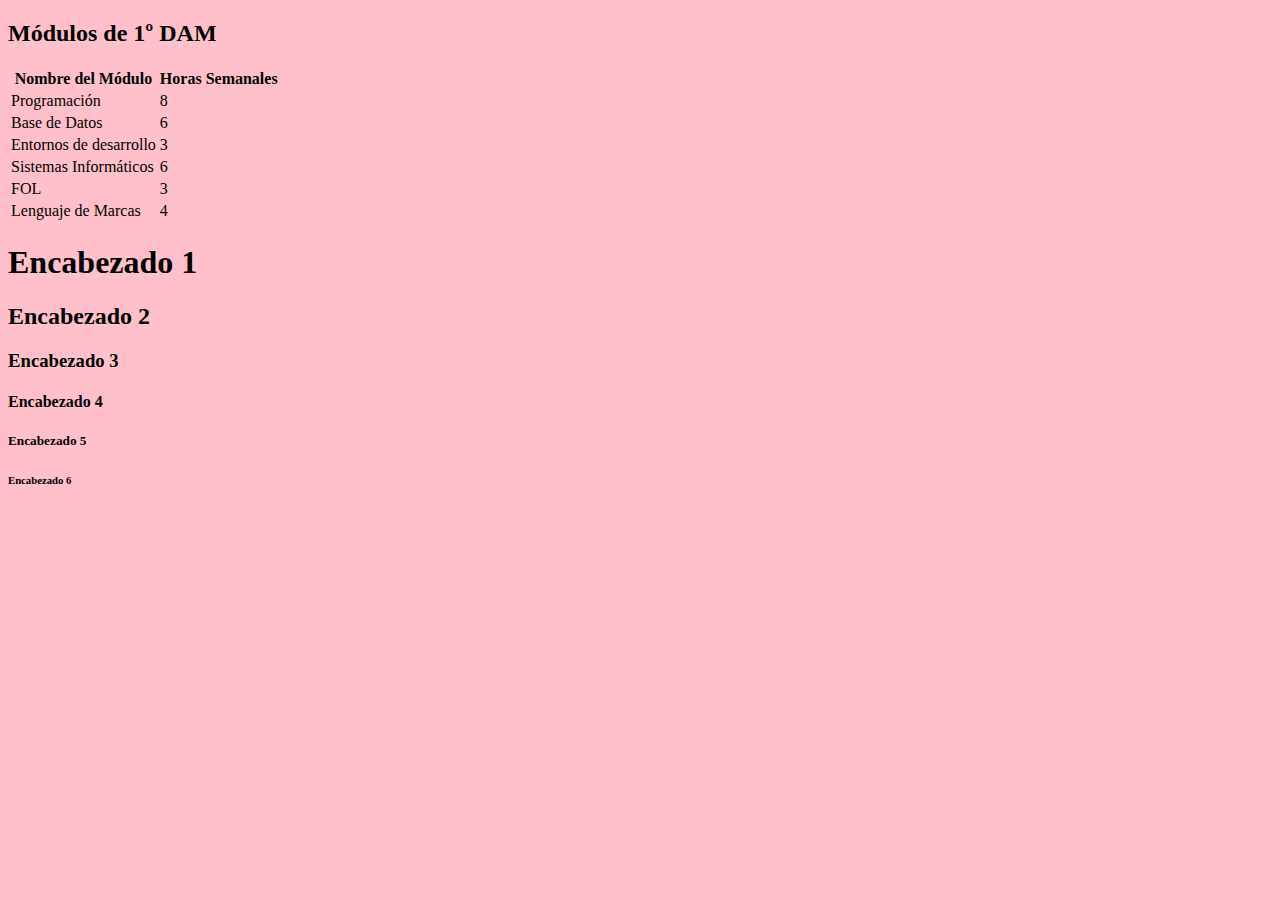
<file: EJERCICIO2/Modulos1ºDAM.html>
<!DOCTYPE html>
<html lang="en">
<head>
    <meta charset="UTF-8">
    <meta http-equiv="X-UA-Compatible" content="IE=edge">
    <meta name="viewport" content="width=device-width, initial-scale=1.0">
    <title>Document</title>
    <link rel="stylesheet" href="/css/main.css">
</head>
<body>
    <section class="modulos">
        <h2>Módulos de 1º DAM</h2>
        <table>
            <thead>
                <tr>
                    <th>Nombre del Módulo</th>
                    <th>Horas Semanales</th>
                </tr>
            </thead>
            <tbody>
                <tr>
                    <td>Programación</td>
                    <td>8</td>
                </tr>
                <tr>
                    <td>Base de Datos</td>
                    <td>6</td>
                </tr>
                <tr>
                    <td>Entornos de desarrollo</td>
                    <td>3</td>
                </tr>
                <tr>
                    <td>Sistemas Informáticos</td>
                    <td>6</td>
                </tr>
                <tr>
                    <td>FOL</td>
                    <td>3</td>
                </tr>
                <tr>
                    <td>Lenguaje de Marcas</td>
                    <td>4</td>
                </tr>
            </tbody>
        </table>
    </section>
    <h1>Encabezado 1</h1>
    <h2>Encabezado 2</h2>
    <h3>Encabezado 3</h3>
    <h4>Encabezado 4</h4>
    <h5>Encabezado 5</h5>
    <h6>Encabezado 6</h6>


</body>
</html>
</file>
<file: css/main.css>
body {
  background: pink;
}

.contaniner {
  width: 100px;
  margin: 0 auto;
  border: solid pink;
  height: 500px;
}

/*# sourceMappingURL=main.css.map */
</file>
